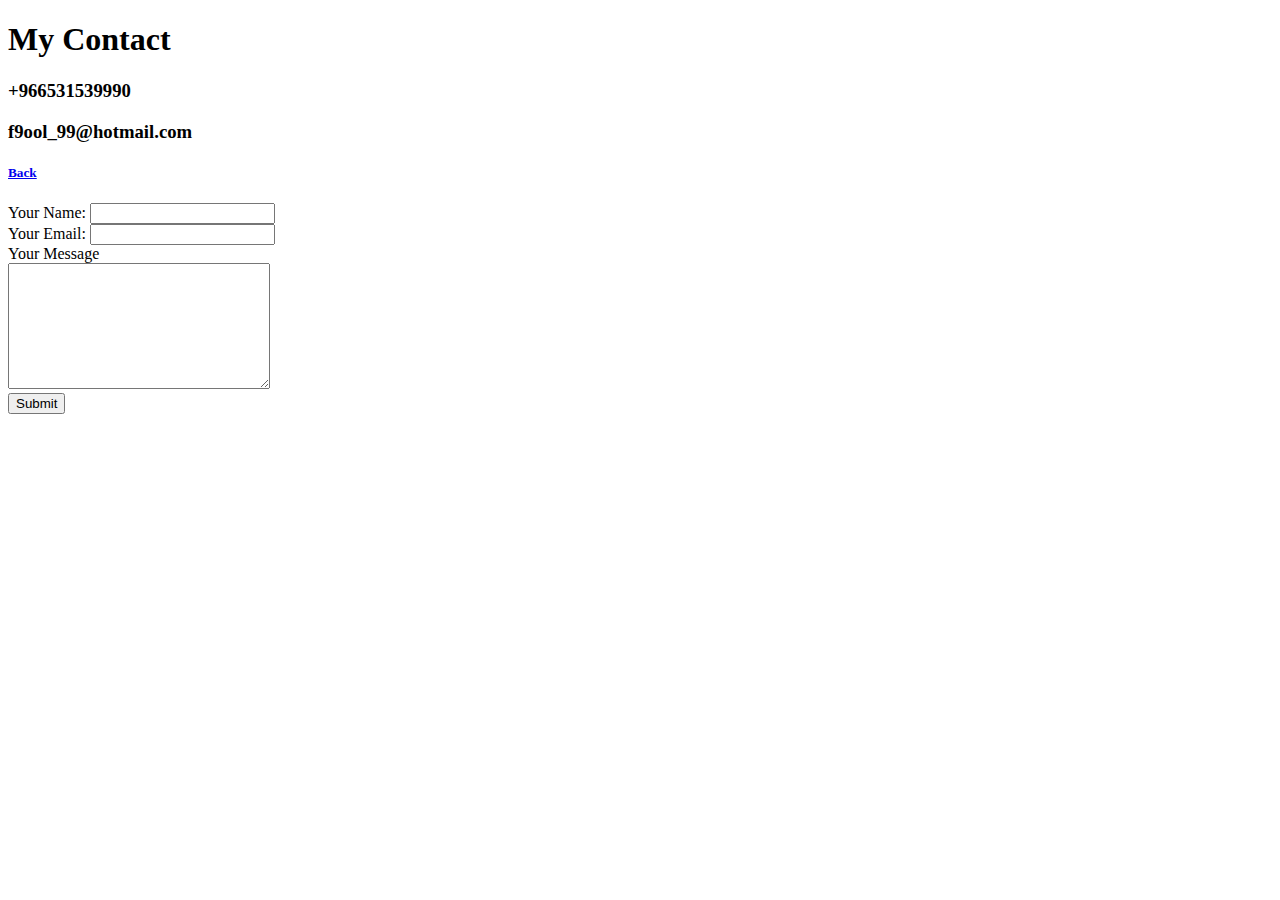
<file: CONTACT.html>
<!DOCTYPE html>

<html lang="en">
<head>
  <meta charset="UTF-8">
  <meta name="viewport" content="width=device-width, initial-scale=1.0">

  <title>My Contact</title>
</head>
<body>
  <h1>My Contact</h1>
  <h3>+966531539990</h3>
  <h3>f9ool_99@hotmail.com</h3>

    <h5><a href="index.html">Back</a></h5>

    <form class="" action="mailto:f9ool_99@hotmail.com" method="post" enctype="text/plain">
      <label for="">Your Name: </label>
      <input type="text" name="Your Name" value=""><br>
      <label>Your Email:</label>
      <input type="email" name="Your Email" value=""><br>
      <label for="">Your Message</label><br>
      <textarea name="Message" rows="8" cols="30"></textarea><br>


<input type="submit" name="" value="Submit">
    </form>
</body>
</html>
</file>
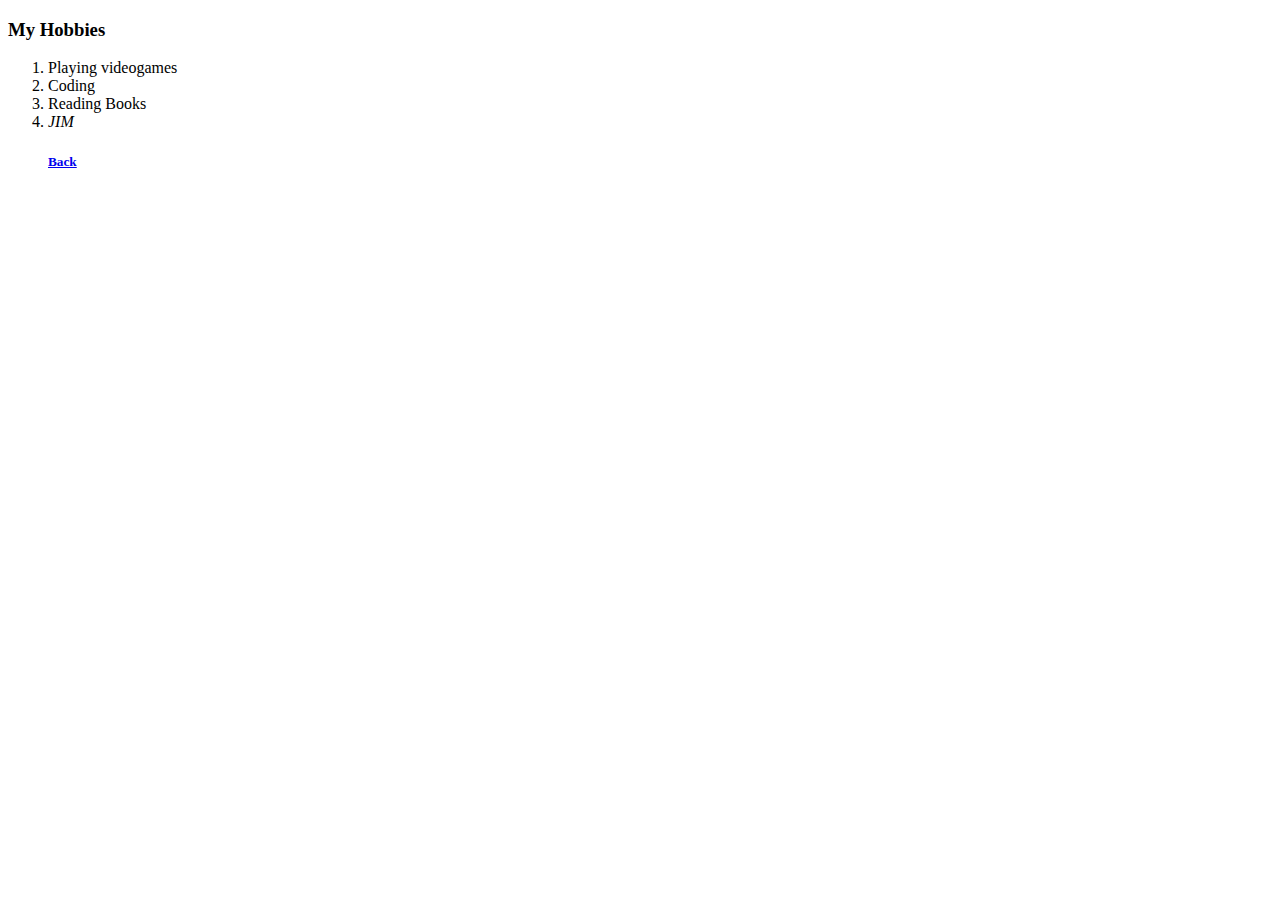
<file: hobbies.html>
<!DOCTYPE html>
<html >
  <head>
    <meta charset="utf-8">
    <title>My Hobbies</title>
  </head>
  <body>
    <h3>My Hobbies</h3>
    <ol type="1"> <!-- this is an orderd list -->
      <li>Playing videogames</li>
      <li>Coding</li>
      <li>Reading Books</li>
      <li><em>JIM</em></li>

      <h5><a href="index.html">Back</a></h5>
    </ol>
  </body>
</html>
</file>
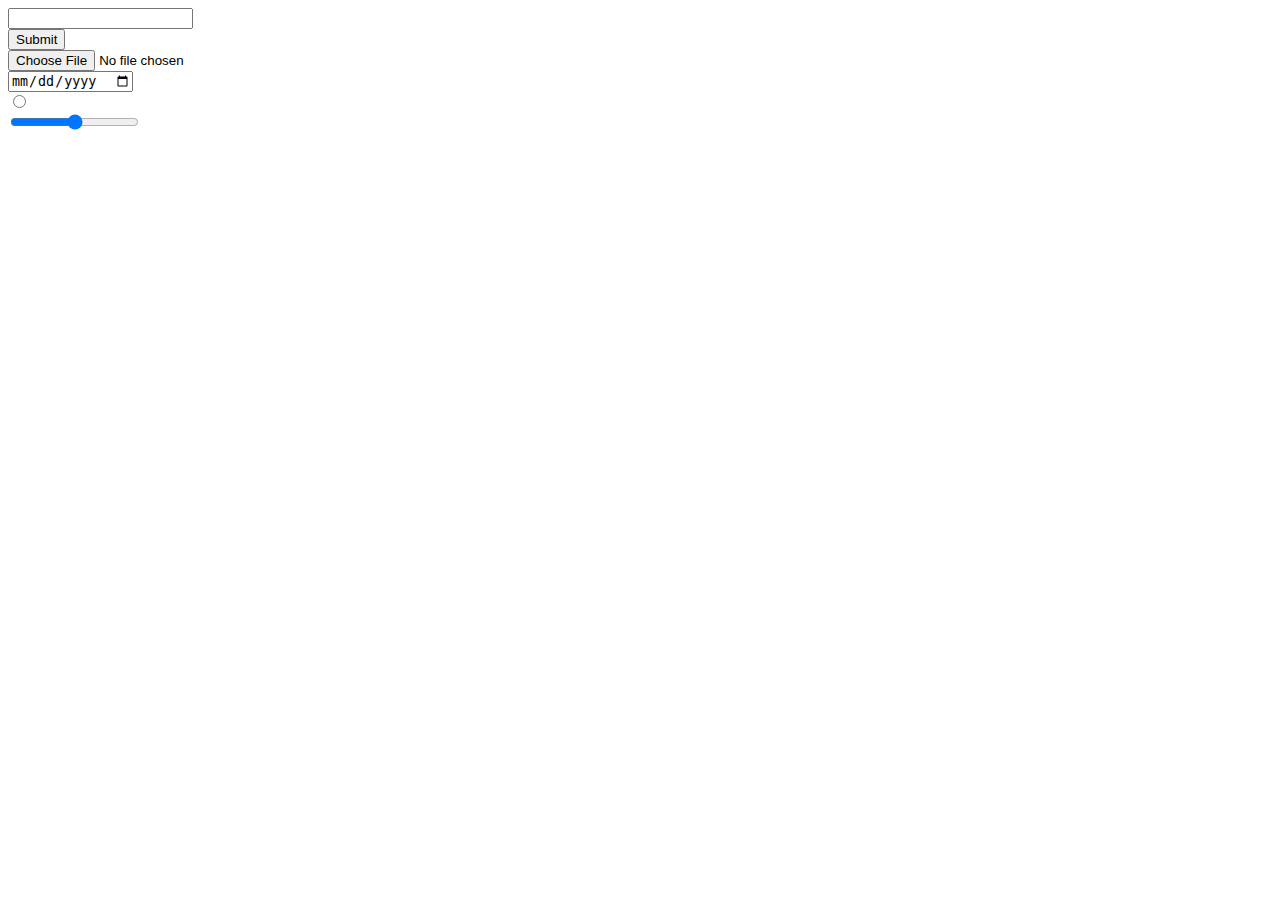
<file: inputs.html>
<!DOCTYPE html>
<html lang="en" dir="ltr">
  <head>
    <meta charset="utf-8">
    <title> types of inputs </title>
  </head>
  <body>
    <form class="" action="index.html" method="post">
    <input type="text" name=""><br>
    <input type="submit" name=""><br>
    <input type="file" name=""><br>
    <input type="date" name=""><br>
    <input type="radio" name=""><br>
    <input type="range" name=""><br>
    </form>
  </body>
</html>
</file>
